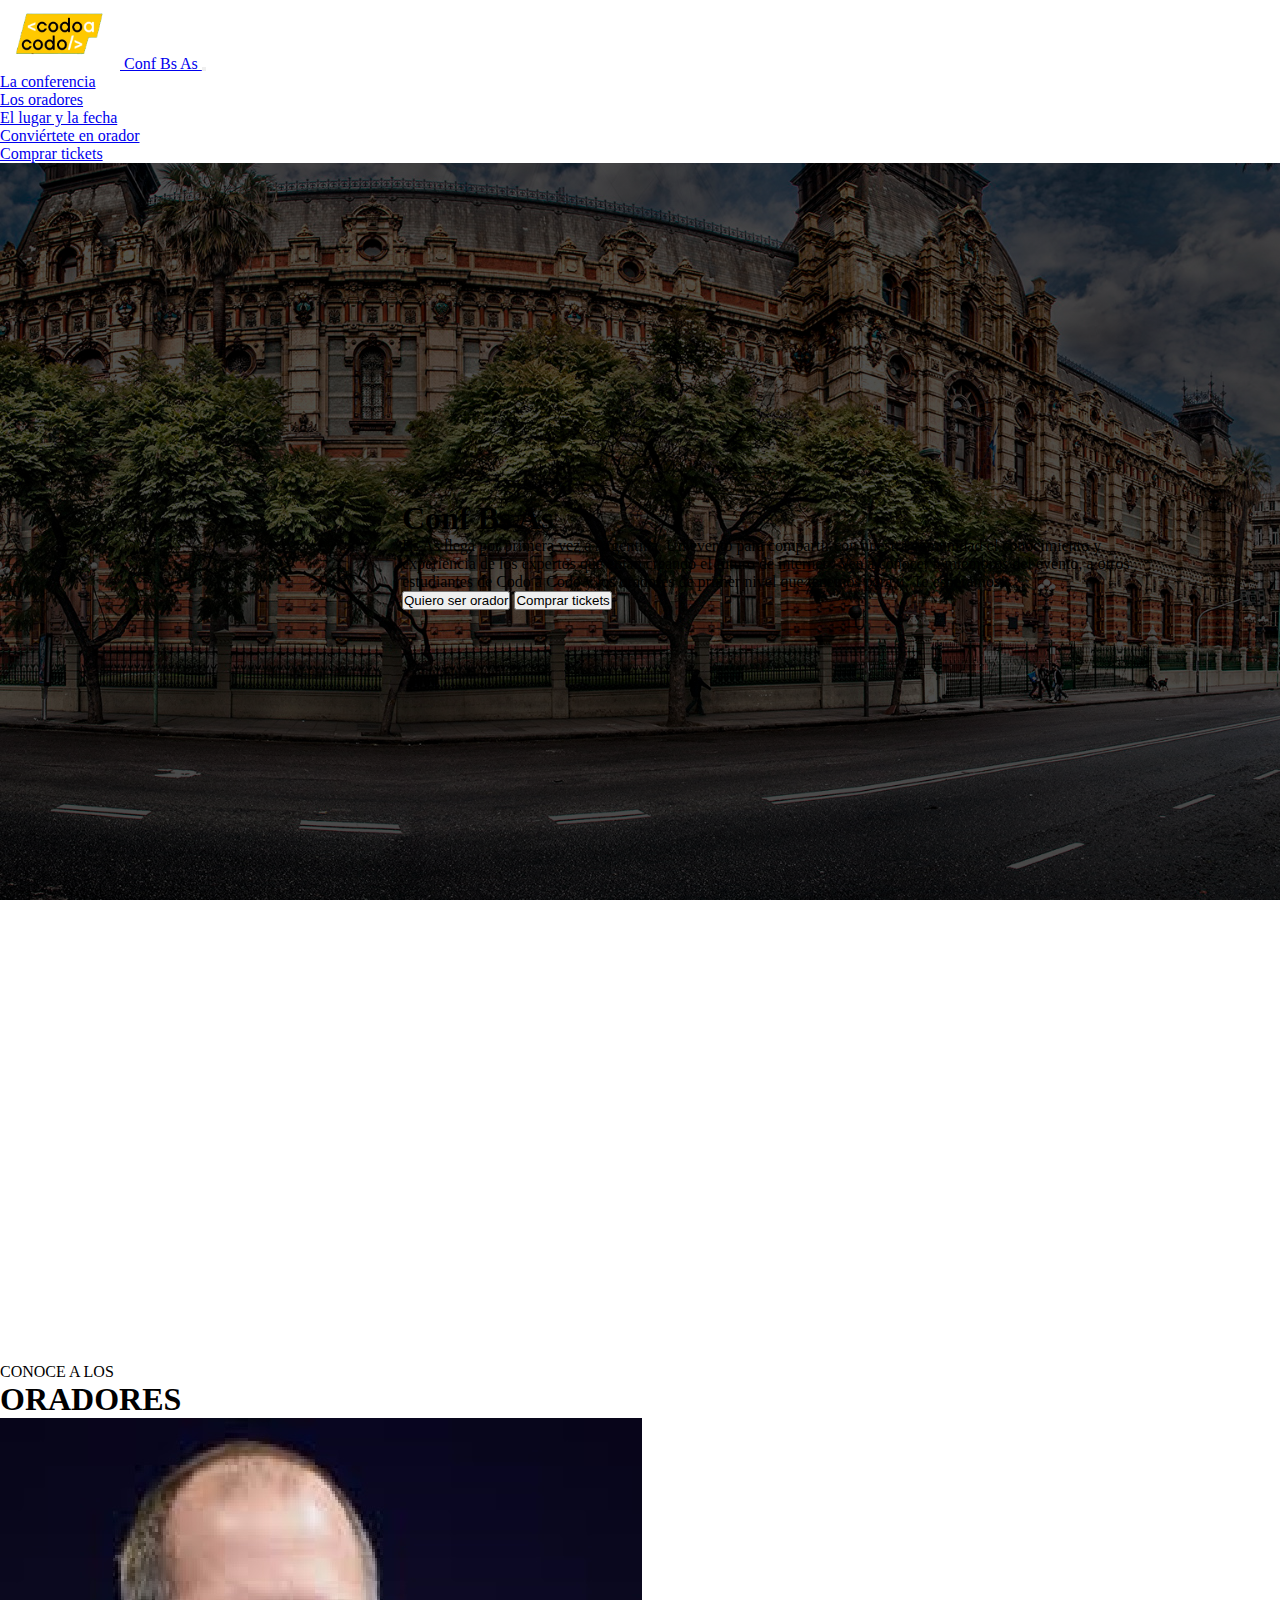
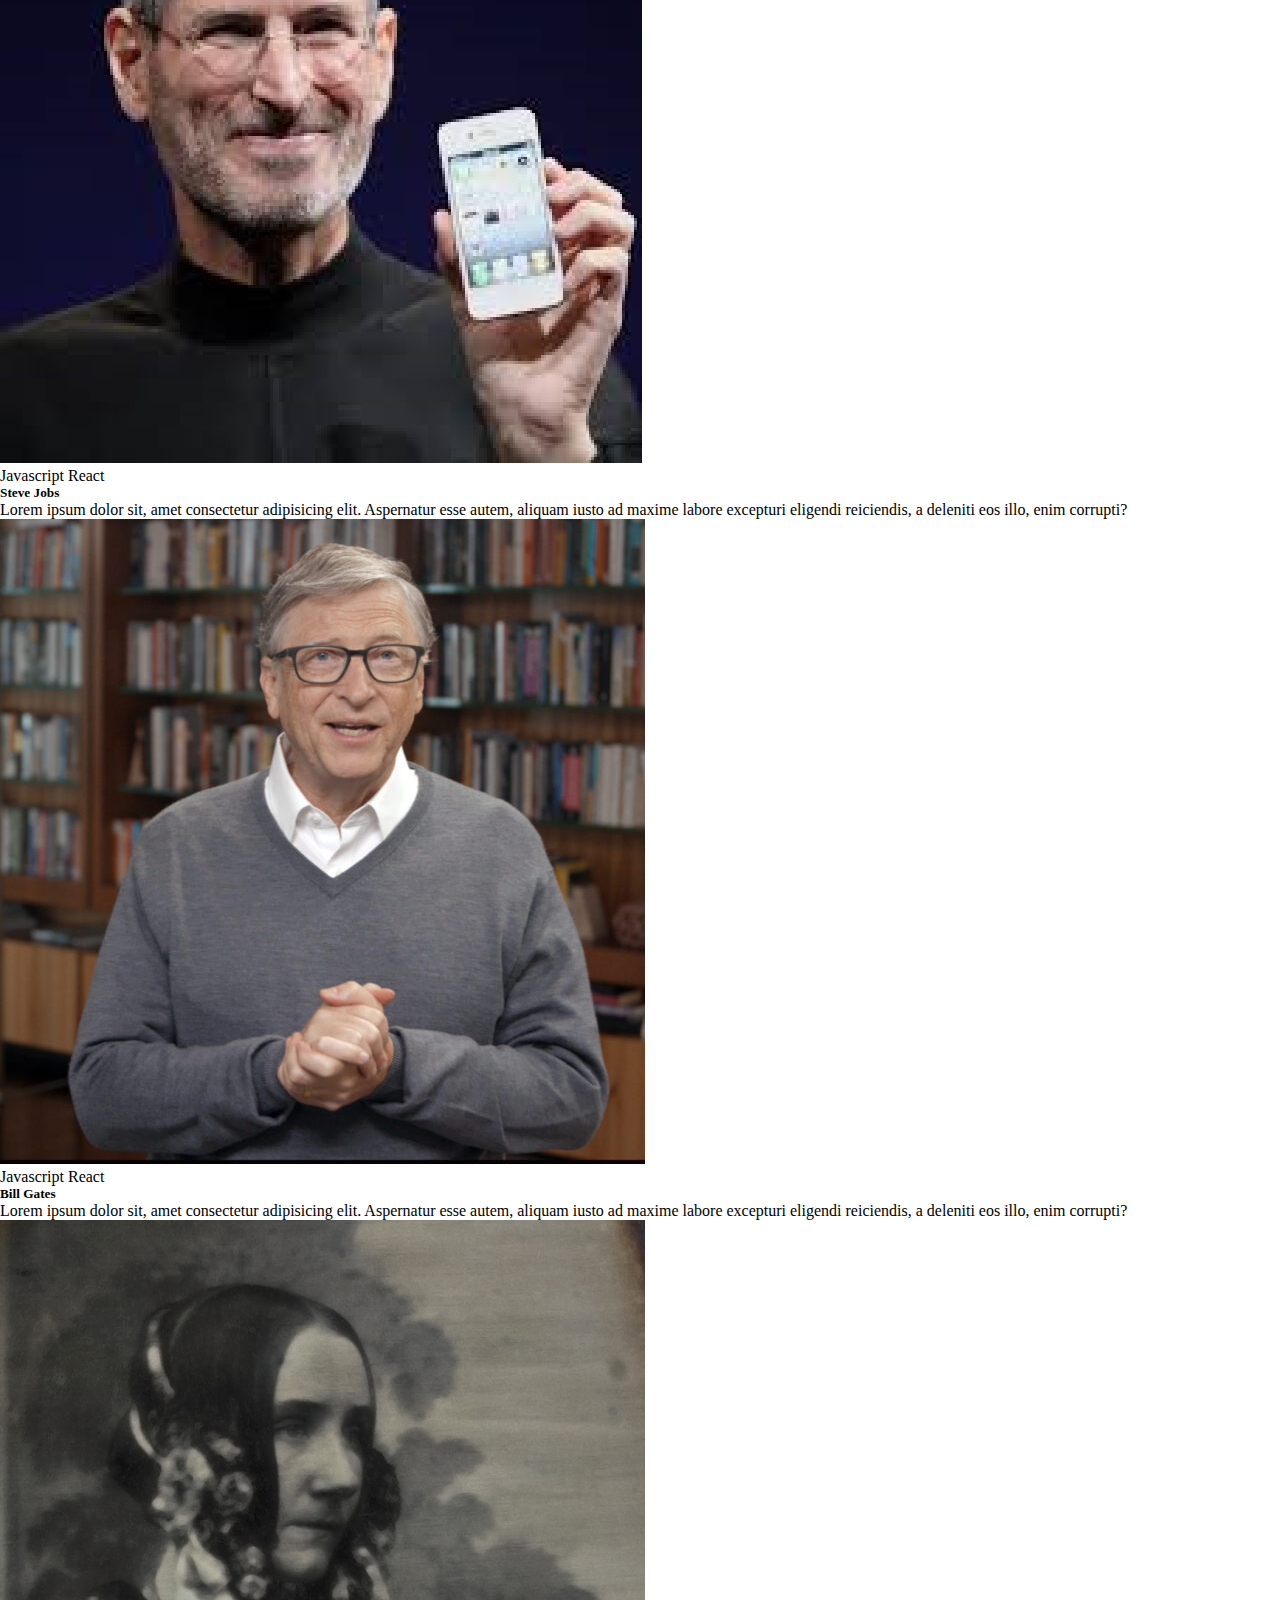
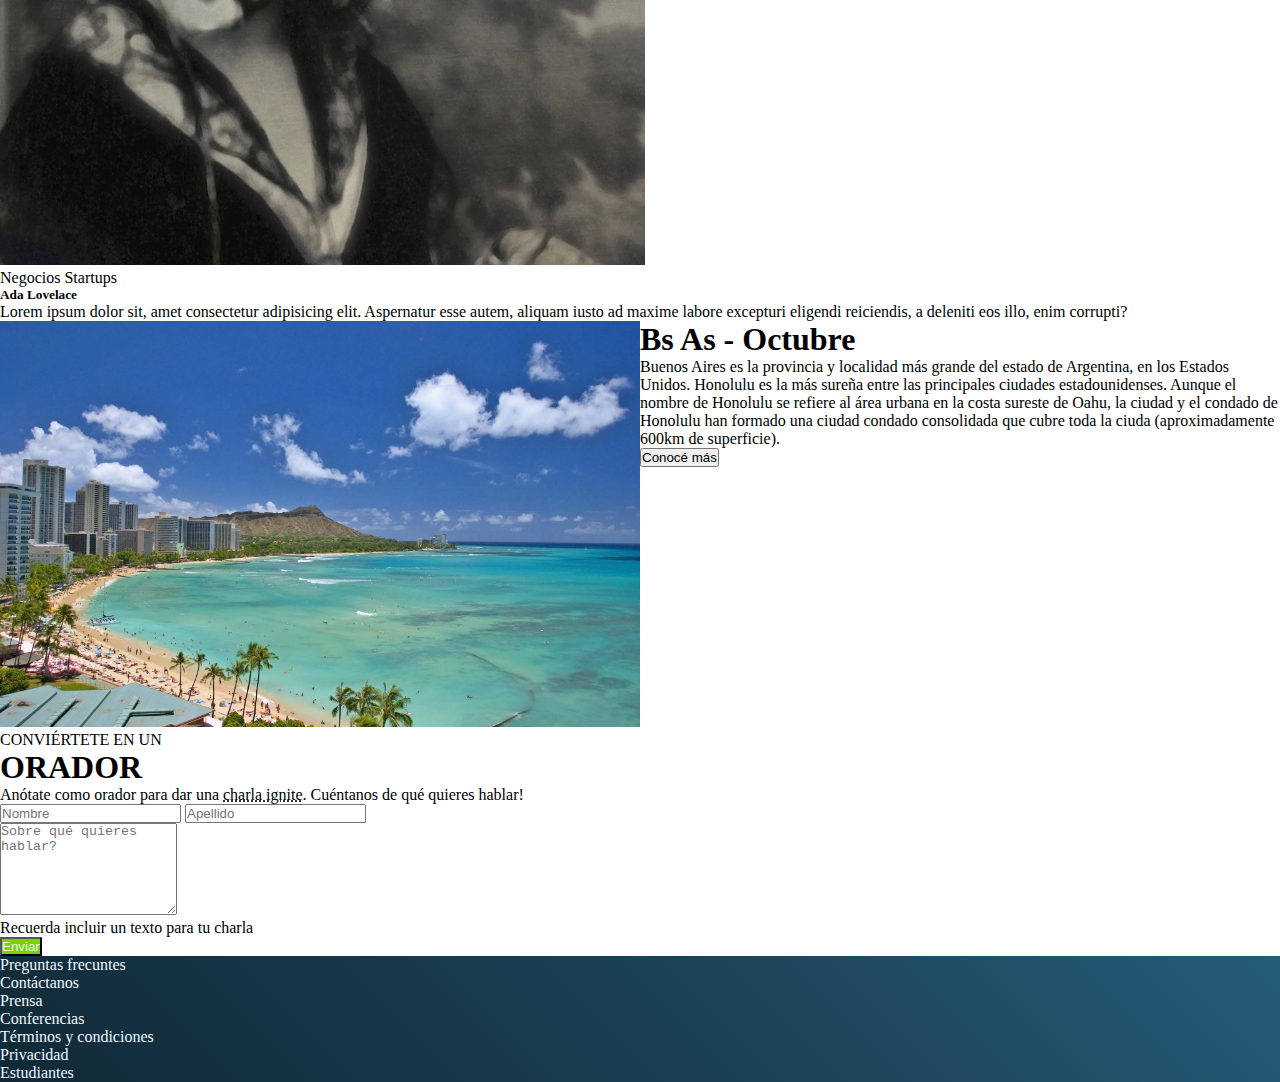
<file: index.html>
<!DOCTYPE html>
<html lang="en">

<head>

    <meta charset="UTF-8">
    <meta http-equiv="X-UA-Compatible" content="IE=edge">
    <meta name="viewport" content="width=device-width, initial-scale=1.0">
    <title>TP Integrador</title>
    <link href="https://cdn.jsdelivr.net/npm/bootstrap@5.2.0/dist/css/bootstrap.min.css" rel="stylesheet"
        integrity="sha384-gH2yIJqKdNHPEq0n4Mqa/HGKIhSkIHeL5AyhkYV8i59U5AR6csBvApHHNl/vI1Bx" crossorigin="anonymous">
    <link rel="stylesheet" href="https://cdn.jsdelivr.net/npm/bootstrap-icons@1.9.1/font/bootstrap-icons.css">
    <link rel="stylesheet" href="main.css">

</head>

<body>

    <nav class="navbar navbar-expand-xl navbar-dark bg-dark bg-gradient p-0 fixed-top">
        <div class="container-fluid ms-5 pe-5">
            <a class="CaC navbar-brand fw-bold fs-3" href="#">
                <img src="img/codoacodo.png" alt="img-codoacodo" width="120rem">
                Conf Bs As
            </a>
            <button class="navbar-toggler" type="button" data-bs-toggle="collapse" data-bs-target="#navbarNav"
                aria-controls="navbarNav" aria-expanded="false" aria-label="Toggle navigation">
                <span class="navbar-toggler-icon"></span>
            </button>
        </div>
        <div class="container-fluid">
            <div class="collapse navbar-collapse" id="navbarNav">
                <ul class="nav nav-pills">
                    <li class="nav-item"><a href="#" class="btn fw-bold btn-close-white border-0" aria-current="page">La
                            conferencia</a>
                    </li>
                    <li class="nav-item"><a href="#oradores" class="btn fw-bold text-secondary border-0">Los oradores</a></li>
                    <li class="nav-item"><a href="#lugarFecha" class="btn fw-bold text-secondary border-0">El lugar y la fecha</a>
                    </li>
                    <li class="nav-item"><a href="#form-orador" class="btn fw-bold text-secondary border-0">Conviértete en
                            orador</a></li>
                    <li class="nav-item"><a href="#" class="btn fw-bold text-success border-0">Comprar tickets</a></li>
                </ul>
            </div>
        </div>
    </nav>

    <div id="seccionPrincipal" class="p-0">
        <div class="textos text-light text-sm-end rounded-5 p-4">
            <div class="row pb-3">
                <h1 class="display-4 fw-semibold">Conf Bs As</h1>
            </div>
            <div class="row">
                <p class="pSecc1 fs-4">Bs As llega por primera vez a Argentina. Un evento para compartir con nuestra
                    comunidad el
                    conocimiento y experiencia de los expertos que entán creando el futuro de internet . Ven a conocer a
                    miembros del evento, a otros estudiantes de Codo a Codo y los oradores de primer nivel que tenemos
                    para ti. Te esperamos!</p>
            </div>
            <div class="buttons pt-3">
                <button class="btn btn-outline-light fs-4" type="button">Quiero ser orador</button>
                <button class="btn btn-success fs-4 btnVerde" type="button">Comprar tickets</button>
            </div>
        </div>
    </div>

    <div id="oradores" class="tituloSec2 text-center my-1 py-2">
        <p class="mb-0">CONOCE A LOS</p>
        <h1>ORADORES</h1>
    </div>

    <div class="container cards d-flex justify-content-center gap-5">
        <div class="row">
            <div class="card px-0">
                <img src="img/steve.jpg" class="card-img-top" alt="img-steve">
                <div class="card-body">
                    <span class="bg-warning fw-bold p-1 rounded-2">Javascript</span> <span
                        class="bg-info text-light fw-bold p-1 rounded-2">React</span>
                    <h5 class="card-title fs-3 pt-1">Steve Jobs</h5>
                    <p class="card-text">Lorem ipsum dolor sit, amet consectetur adipisicing elit. Aspernatur esse
                        autem, aliquam iusto ad maxime labore excepturi eligendi reiciendis, a deleniti eos illo, enim
                        corrupti?</p>
                </div>
            </div>
        </div>
        <div class="row">
            <div class="card px-0">
                <img src="img/bill.jpg" class="card-img-top" alt="img-bill">
                <div class="card-body">
                    <span class="bg-warning fw-bold p-1 rounded-2">Javascript</span> <span
                        class="bg-info text-light fw-bold p-1 rounded-2">React</span>
                    <h5 class="card-title fs-3 p-1">Bill Gates</h5>
                    <p class="card-text">Lorem ipsum dolor sit, amet consectetur adipisicing elit. Aspernatur esse
                        autem, aliquam iusto ad maxime labore excepturi eligendi reiciendis, a deleniti eos illo, enim
                        corrupti?</p>
                </div>
            </div>
        </div>
        <div class="row">
            <div class="card px-0">
                <img src="img/ada.jpeg" class="card-img-top" alt="img-ada">
                <div class="card-body">
                    <span class="bg-secondary text-light fw-bold p-1 rounded-2">Negocios</span> <span
                        class="bg-danger text-light fw-bold p-1 rounded-2">Startups</span>
                    <h5 class="card-title fs-3 p-1">Ada Lovelace</h5>
                    <p class="card-text">Lorem ipsum dolor sit, amet consectetur adipisicing elit. Aspernatur esse
                        autem, aliquam iusto ad maxime labore excepturi eligendi reiciendis, a deleniti eos illo, enim
                        corrupti?</p>
                </div>
            </div>
        </div>
    </div>

    <div id="lugarFecha" class="secGrid p-0 mt-5">
        <section class="row row-cols" >
            <div> 
                <img src="img/honolulu.jpg" alt="img-sec2"  width="100%">
            </div>
        </section>
        <section class="row row-cols bg-dark bg-gradient text-light p-3 m-0">
            <div>
                <h1>Bs As - Octubre</h1>
                <p>Buenos Aires es la provincia y localidad más grande del estado de Argentina, en los Estados Unidos.
                    Honolulu es la más sureña entre las principales ciudades estadounidenses. Aunque el nombre de
                    Honolulu se refiere al área urbana en la costa sureste de Oahu, la ciudad y el condado de Honolulu
                    han formado una ciudad condado consolidada que cubre toda la ciuda (aproximadamente 600km de
                    superficie).</p>
                <button class="btn btn-outline-light fs-5 fw-bold" type="submit">Conocé más</button>
            </div>
        </section>
    </div>

    <div id="form-orador" class="tituloSec2 text-center my-1 pt-4">
        <p class="mb-0">CONVIÉRTETE EN UN</p>
        <h1>ORADOR</h1>
    </div>

    <div class="contact">
        <p class="text-center">Anótate como orador para dar una <abbr title="attribute">charla ignite</abbr>. Cuéntanos de qué quieres hablar!</p>
        <form action="" class="form-group container">
            <div class="outputs d-flex gap-4">
                <input type="text" id="name" placeholder="Nombre" class="form-control fs-5">
                <input type="text" id="apellido" placeholder="Apellido" class="form-control fs-5">
            </div>
            <div class="pt-4 ">
                <textarea class="form-control container-fluid rounded-2 fs-3" name="textarea" id="textarea" placeholder="Sobre qué quieres hablar?" rows="6"></textarea>
            </div>
            <p>Recuerda incluir un texto para tu charla</p>
            <button id="boton" class="btn fs-4 w-100" type="submit">Enviar</button>
        </form>
    </div>

    <footer class="container-fluid py-4 mt-4">
            <ul class="d-flex m-0 p-2 text-light justify-content-around gap-xl-5">
                <li><a href="#">Preguntas frecuntes</a></li>
                <li><a href="#">Contáctanos</a></li>
                <li><a href="#">Prensa</a></li>
                <li><a href="#">Conferencias</a></li>
                <li><a href="#">Términos y condiciones</a></li>
                <li><a href="#">Privacidad</a></li>
                <li><a href="#">Estudiantes</a></li>
            </ul>
    </footer>
    <script src="https://cdn.jsdelivr.net/npm/bootstrap@5.2.0/dist/js/bootstrap.bundle.min.js"
        integrity="sha384-A3rJD856KowSb7dwlZdYEkO39Gagi7vIsF0jrRAoQmDKKtQBHUuLZ9AsSv4jD4Xa"
        crossorigin="anonymous"></script>
</body>

</html>
</file>
<file: main.css>
*, ::after, ::before {
    box-sizing: border-box;
    margin: 0;
    padding: 0;
}

#seccionPrincipal {
    min-height: 1200px;
    background-image: linear-gradient(rgba(0, 0, 0, 0.658), rgba(0, 0, 0, 0.712)), url("img/hawaii.jpg");
    background-size: cover;
    background-repeat: no-repeat;
    background-attachment: fixed;
}

.cards {
    transition: all 1s;
}

.textos {
    position: absolute;
    top: 500px;
    width: 750px;
    right: 10%;
}

.nav-item:hover, .CaC:hover  {
    transform: scale(1.1);
    transition: all 0.7s;
}

.secGrid {
    display: grid;
    grid-template-columns: repeat(2, 1fr);
}

#boton {
    color: aliceblue;
    background-color: rgb(115, 214, 1);
}
#boton:hover {
    background-color: rgb(7, 134, 18);
}


footer {
    background: linear-gradient(45deg, #112936, #1a3f53, #265c79);
}

footer > ul > li {
    list-style: none;
}

footer > ul > li:hover {
    transform: scale(1.1);
    transition: all 0.7s;
}

footer > ul > li > a {
    text-decoration: none;
    color: aliceblue;
}

footer > ul > li > a:hover {
    color: rgb(212, 213, 214);
}

@media (max-width: 1200px) {
    .secGrid {
        display: flex;
        flex-direction: column;
    }

    .textos {
        display: grid;
        max-width: 80%;
        align-items: center;
        text-align: center;
    }
    
}

@media (max-width: 768px) {
    .cards {
        display: flex;
        flex-direction: column;
        max-width: 400px;
    }

    .outputs {
        display: flex;
        flex-direction: column;
    }

    footer > ul {
        display: flex;
        flex-direction: column;
        text-align: center;
        gap: 20px;
    }

    .buttons > .btnVerde{
        margin-top: 15px;
    }
}
</file>
